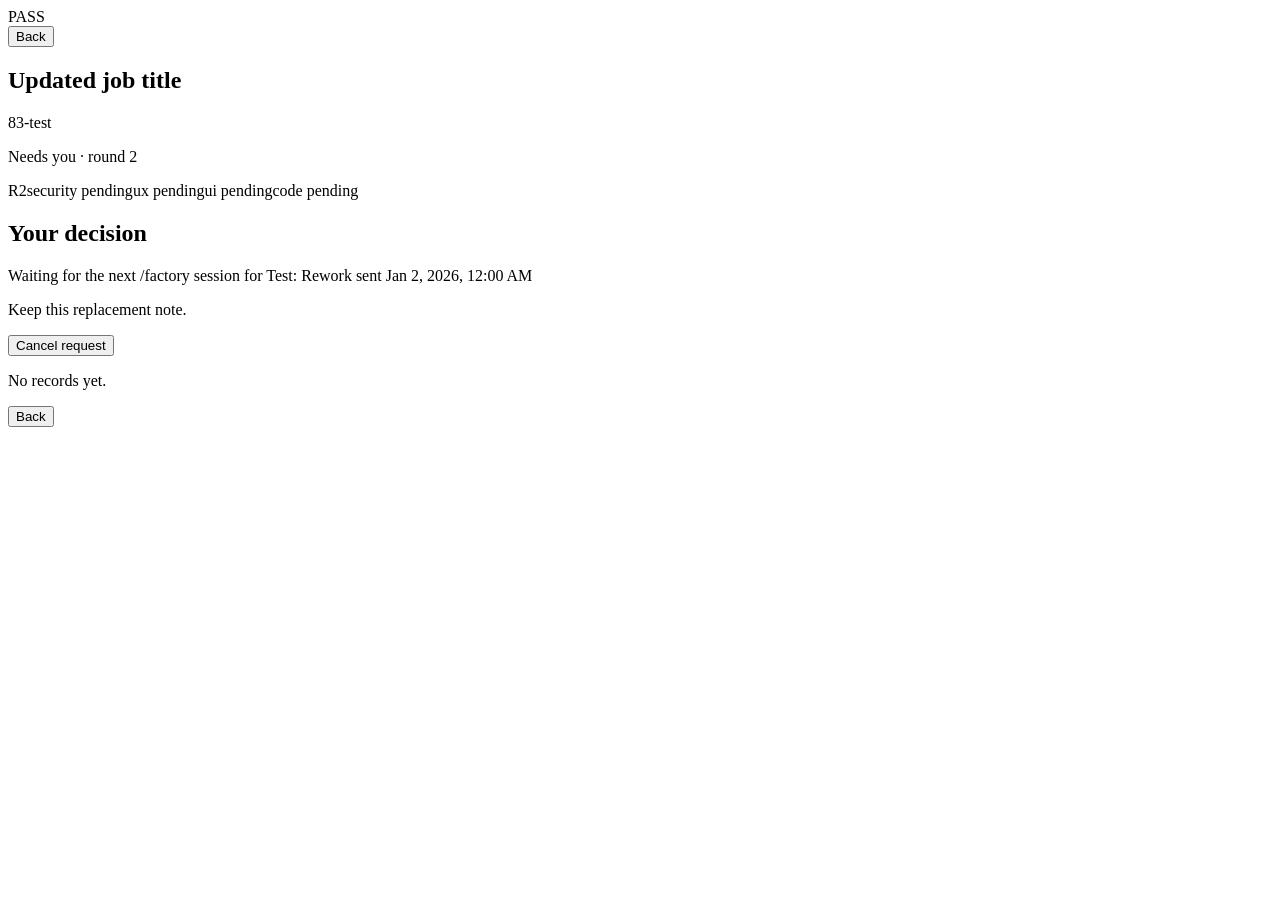
<file: tests/ControlRoom.Server.Tests/Browser/rework-submission.html>
<!doctype html>
<html lang="en">
<meta charset="utf-8">
<title>Rework submission regression test</title>
<!-- Run by hand after any change to the decision code in act.js or board.js: open this file in a browser and wait
     until #result no longer shows Running (PASS or FAIL: <reason>). It loads only board.js and act.js; RoomKit's
     counts.js and live.js are replaced by the small stand-ins below, which call the two hooks app.js registers. -->
<output id="result">Running</output>
<output id="board-status"></output>
<main id="job"></main>
<main id="board" hidden></main>
<script src="../../../src/ControlRoom.Server/wwwroot/board.js"></script>
<script src="../../../src/ControlRoom.Server/wwwroot/act.js"></script>
<script>
"use strict";

const job = { id: "83-test", stage: "needs-human", round: 2, project: "Test" };
openJobId = job.id;
const asText = value => typeof value === "string" ? value : "";
const asList = value => Array.isArray(value) ? value : [];
const asNumber = Number;
function element(tag, className, text = "") {
  const node = document.createElement(tag);
  node.className = className;
  node.textContent = text;
  return node;
}
function tokenViewShown() { return false; }
// Keep the real board cache and refresh logic. The other board widgets are outside this fixture.
function setBoardStatus() {}
function loadVersion() {}
function loadUpdate() {}
function renderBoard() {}
function updateRunningTimes() {}

// The hooks exactly as app.js registers them (ActWebAppTests compares the two).
const hostHooks = {
  jobCounts: (jobs) => {
    refreshOpenJob(jobs);
  },
  liveChecked: ({ jobsChanged, recovered, firstCheck }) =>
    recheckPendingCancel(jobsChanged || recovered || firstCheck, { includeForm: firstCheck }),
};

// Stand-in for RoomKit 0.2.0's counts.js: the Jobs tab counts with their request counter (pollBoard's
// setJobCounts drops an older counts read), and loadJobCounts calling the "jobCounts" hook after new counts.
let jobCounts = null;
let jobCountsRequest = 0;
function countJobs(jobs) {
  return Array.isArray(jobs) ? { jobs: jobs.length } : null;
}
function setJobCounts(counts) {
  jobCountsRequest += 1;
  jobCounts = counts;
}
async function countsRead() {
  jobCountsRequest += 1;
  const request = jobCountsRequest;
  let counts;
  let jobs;
  try {
    const data = JSON.parse(await fetchBoard());
    jobs = data && data.jobs;
    counts = countJobs(jobs);
    if (counts === null) {
      throw new Error("data");
    }
  } catch {
    if (request === jobCountsRequest) {
      jobCounts = null;
    }
    return false;
  }
  if (request === jobCountsRequest) {
    jobCounts = counts;
    await hostHooks.jobCounts(jobs);
  }
  return true;
}

// Stand-in for RoomKit 0.2.0's live.js check: one at a time, a failed read marks the connection lost, and while the
// board views are shown the "liveChecked" hook runs before the board and the job page refresh.
const ChangesRoute = "/api/changes";
let livePending = false;
let liveLost = false;
let liveLast = null;
let boardStale = false;
let jobStale = false;
async function liveCheck() {
  if (livePending) {
    return;
  }
  livePending = true;
  try {
    let next;
    try {
      const response = await authFetch(ChangesRoute, { cache: "no-store" });
      if (!response.ok) {
        throw new Error("status");
      }
      next = await response.json();
    } catch {
      liveLost = true;
      return;
    }
    const previous = liveLast;
    const recovered = liveLost;
    liveLost = false;
    liveLast = next;
    if (recovered) {
      boardStale = true;
      jobStale = true;
    } else if (previous !== null && previous.jobs !== next.jobs) {
      boardStale = true;
    }
    if (boardViewsVisible()) {
      await hostHooks.liveChecked({
        jobsChanged: previous !== null && previous.jobs !== next.jobs,
        recovered: recovered,
        firstCheck: previous === null,
      });
      if (boardStale && await pollBoard()) {
        boardStale = false;
      }
      if (jobStale && openJobId !== null && !document.getElementById("job").hidden) {
        loadJob(openJobId, true);
      }
    }
    jobStale = false;
  } finally {
    livePending = false;
  }
}

let finishPost;
let postBody;
let finishRefresh;
let detailStarted;
let detailSignal;
let boardAnswer;
let nextBoardRead;
let fingerprint;
let actionPosts = 0;
const pollJobs = pollBoard;
let lastBoard;
pollBoard = () => (lastBoard = boardAnswer ? pollJobs() : Promise.resolve(false));
function authFetch(path, options) {
  if (path === ActRoute) {
    actionPosts += 1;
    postBody = JSON.parse(options.body);
    return new Promise(resolve => { finishPost = resolve; });
  }
  if (path === "/api/board") {
    if (nextBoardRead) {
      const read = nextBoardRead;
      nextBoardRead = null;
      return read();
    }
    return Promise.resolve(Response.json(boardAnswer));
  }
  if (path === ChangesRoute) {
    return Promise.resolve(Response.json({ jobs: fingerprint, projects: {} }));
  }
  check(path === "/api/job?id=" + job.id, "Unexpected detail fetch");
  detailSignal = options.signal;
  return new Promise((resolve, reject) => {
    finishRefresh = resolve;
    detailSignal?.addEventListener("abort", () => reject(new Error("Detail timed out")), { once: true });
    if (detailStarted) {
      detailStarted();
      detailStarted = null;
    }
  });
}
// Observe the completion of the actual board refresh that sendJobAction starts in the background.
const loadDetail = loadJob;
let lastRefresh;
loadJob = (...args) => {
  lastRefresh = loadDetail(...args);
  return lastRefresh;
};
const postAction = sendJobAction;
let lastAction;
sendJobAction = (...args) => (lastAction = postAction(...args));
// act-status starts with the action's notice; the reason the buttons are held may follow it.
function statusShows(text) {
  const shown = document.getElementById("act-status").textContent;
  return shown === text || shown.startsWith(text + " ");
}
function holdShown(text) {
  const status = document.getElementById("act-status");
  return !status.hidden && status.textContent.endsWith(text);
}
function check(condition, message) {
  if (!condition) {
    throw new Error(message);
  }
}

async function submissionAndCancel() {
  renderJobPage({ job });
  const note = document.getElementById("act-note");
  const send = document.getElementById("act-send");
  note.value = "  Keep this draft  ";
  note.dispatchEvent(new Event("input"));
  const body = { action: "rework", note: "Keep this draft" };

  const refused = sendJobAction(job, body);
  check(note.readOnly && send.disabled, "The draft was editable during the POST");
  finishPost(Response.json({ error: "pending" }, { status: 409 }));
  await refused;
  check(!note.readOnly && !send.disabled && note.value === "  Keep this draft  ", "The failed POST lost the draft");
  check(statusShows(ActErrors.pending), "Missing duplicate message");

  const accepted = sendJobAction(job, body);
  check(note.readOnly && send.disabled, "The retry left the draft editable");
  const request = { ...body, round: 2, requested: "2026-01-01T00:00:00Z" };
  finishPost(Response.json({ request }));
  await accepted;
  check(!note.isConnected, "The old form still accepts focus during the follow-up GET");
  check(document.querySelector(".act-note-text")?.textContent === body.note, "Missing confirmed note during GET");
  const cancel = document.querySelector(".act-cancel");
  check(cancel && !cancel.disabled, "Missing Cancel during GET");
  cancel.focus();
  finishRefresh(Response.json({ job, request }));
  await lastRefresh;
  check(cancel.isConnected && document.activeElement === cancel, "The refresh removed focus from Cancel");

  const heldRefresh = lastRefresh;
  document.querySelector("#job .back").focus();
  check(lastRefresh !== heldRefresh, "Leaving Cancel did not release the held refresh");
  const beforeCancel = lastRefresh;
  const finishBeforeCancel = finishRefresh;
  const cancelling = sendJobAction(job, { action: "cancel" });
  check(cancel.disabled, "A second Cancel was possible during the POST");
  finishPost(Response.json({ request: null }));
  await cancelling;
  const restored = document.getElementById("act-note");
  check(restored && !restored.readOnly && restored.value === "", "Cancel did not restore the editable form");
  check(!cancel.isConnected && document.getElementById("act-send").disabled, "Wrong controls after Cancel");
  check(!document.querySelector(".act-approve").disabled, "Approve stayed disabled after Cancel");
  check(statusShows(ActTexts.cancelled), "Missing cancellation notice");

  finishRefresh(Response.error());
  await lastRefresh;
  finishBeforeCancel(Response.json({ job, request }));
  await beforeCancel;
  check(restored.isConnected && !document.querySelector(".act-cancel"), "A failed or stale GET undid Cancel");
  const recovered = loadJob(job.id, true);
  finishRefresh(Response.json({ job, request: null }));
  await recovered;
  check(!restored.isConnected && document.getElementById("act-note"), "The recovered GET did not render the form");
  check(statusShows(ActTexts.cancelled), "Refresh lost the cancellation notice");
}

const approve = { action: "approve", round: job.round, requested: "2026-01-02T00:00:00Z" };
const rework = { ...approve, action: "rework", note: "Keep this replacement note." };

function detail(request) {
  return { job: { ...job, request: request?.action ?? null }, request };
}

async function openPending(request = approve) {
  await lastBoard;
  leaveJob();
  boardAnswer = { jobs: [detail(request).job] };
  showJob(job.id);
  finishRefresh(Response.json(detail(request)));
  await lastRefresh;
  await lastBoard;
  return document.querySelector(".act-cancel");
}

async function establishBaseline(value) {
  await lastBoard;
  leaveJob();
  liveLast = null;
  fingerprint = value;
  await liveCheck();
}

async function changedPendingRequest() {
  const cancel = await openPending();
  cancel.focus();
  const unchanged = loadJob(job.id, true);
  finishRefresh(Response.json(detail({ ...approve })));
  await unchanged;
  check(cancel.isConnected && document.activeElement === cancel, "An unchanged Approve lost its focused Cancel");

  const posts = actionPosts;
  boardAnswer = { jobs: [detail(rework).job] };
  await pollBoard();
  cancel.dispatchEvent(new Event("click"));
  check(actionPosts === posts, "The old Cancel posted for a replacement already seen on the board");
  check(lastRefresh !== unchanged, "The board replacement did not start a detail refresh");
  finishRefresh(Response.json(detail(rework)));
  await lastRefresh;
  check(document.querySelector(".act-note-text")?.textContent === rework.note, "The replacement Rework was not shown");
  const next = document.querySelector(".act-cancel");
  check(next && next !== cancel && !next.disabled, "The replacement did not get its own Cancel");
}

async function sameActionBetweenPolls() {
  await establishBaseline("baseline");
  const cancel = await openPending(rework);
  const summary = boardText;
  const posts = actionPosts;
  cancel.focus();

  async function pollDecision(next, response) {
    fingerprint = next;
    const before = lastRefresh;
    const started = new Promise(resolve => { detailStarted = resolve; });
    const poll = liveCheck();
    await Promise.race([started, poll]);
    check(lastRefresh !== before, "The jobs poll skipped the pending detail with an identical board");
    cancel.dispatchEvent(new Event("click"));
    check(actionPosts === posts, "The unverified Cancel posted before the detail returned");
    finishRefresh(response);
    await lastRefresh;
    await poll;
    check(summary === boardText, "The same-action fixture changed the board summary");
  }

  await pollDecision("changed-once", Response.json(detail({ ...rework })));
  check(cancel.isConnected && document.activeElement === cancel && cancel.getAttribute("aria-disabled") !== "true",
    "Confirming the full request did not preserve the focused, available Cancel");
  await pollDecision("changed-again", Response.error());
  cancel.dispatchEvent(new Event("click"));
  check(actionPosts === posts, "A failed detail check re-enabled the unverified Cancel");
  const edited = { ...rework, note: "Another note in the same round and second." };
  await pollDecision("changed-again", Response.json(detail(edited)));
  cancel.dispatchEvent(new Event("click"));
  const replacement = document.querySelector(".act-cancel");
  check(actionPosts === posts && !cancel.isConnected && replacement && !replacement.disabled &&
    document.querySelector(".act-note-text")?.textContent === edited.note,
    "The jobs poll kept the obsolete Cancel or failed to show the replacement note");
}

async function refusedCancelAfterFocusLeaves() {
  const cancel = await openPending();
  cancel.focus();
  const held = loadJob(job.id, true);
  finishRefresh(Response.json(detail(approve)));
  await held;
  const posts = actionPosts;
  const cancelling = sendJobAction(job, { action: "cancel" });
  document.querySelector("#job .back").focus();
  check(lastRefresh === held, "Focus leaving during Cancel released the refresh too early");
  finishPost(Response.json({ error: "not_pending" }, { status: 409 }));
  await cancelling;
  check(lastRefresh !== held, "The refused Cancel left the refresh queued after focus moved");
  cancel.dispatchEvent(new Event("click"));
  check(actionPosts === posts + 1 && statusShows(ActErrors.not_pending),
    "The refused Cancel stayed actionable or lost the server's refusal");
  finishRefresh(Response.json(detail(null)));
  await lastRefresh;
  check(actionPosts === posts + 1 && document.getElementById("act-note") && !document.querySelector(".act-cancel"),
    "The refused Cancel did not restore the current form");
}

async function reopenedJobAfterCancel() {
  const cancel = await openPending();
  const posts = actionPosts;
  const cancelling = sendJobAction(job, { action: "cancel" });
  const reopened = await openPending();
  check(reopened && reopened !== cancel && !cancel.isConnected, "The job did not reopen during Cancel");
  boardAnswer = { jobs: [detail(null).job] };
  await pollBoard();
  check(boardText === JSON.stringify(boardAnswer), "The board did not cache the deletion during Cancel");
  const before = lastRefresh;
  finishPost(Response.json({ request: null }));
  await cancelling;
  check(lastRefresh !== before, "The successful Cancel did not refresh the reopened job");
  check(document.getElementById("act-note"), "The reopened form depended on the follow-up GET");
  finishRefresh(Response.error());
  await lastRefresh;
  await pollBoard();
  const note = document.getElementById("act-note");
  check(actionPosts === posts + 1 && note && !note.readOnly && !document.querySelector(".act-cancel"),
    "The reopened job still showed the deleted request");
  check(statusShows(ActTexts.cancelled),
    "The reopened job lost the cancellation notice");
}

async function cancelWhileOpening(request = approve, original = approve, notPending = false) {
  const old = await openPending(original);
  const posts = actionPosts;
  const cancelling = sendJobAction(job, { action: "cancel" });
  leaveJob();
  showJob(job.id);
  const opening = lastRefresh;
  const finishOpening = finishRefresh;
  await lastBoard;
  boardAnswer = { jobs: [detail(null).job] };
  await pollBoard();
  check(boardText === JSON.stringify(boardAnswer), "The deletion was not cached during the opening GET");

  // Let the POST consume its JSON before releasing the older, still outstanding opening GET.
  let readBody;
  const reading = new Promise(resolve => { readBody = resolve; });
  const decoded = Promise.resolve(notPending ? { error: "not_pending" } : { request: null });
  finishPost({ ok: !notPending, status: notPending ? 409 : 200, json() { readBody(); return decoded; } });
  await reading;
  await decoded;
  old.dispatchEvent(new Event("click"));
  check(actionPosts === posts + 1, "The detached Cancel posted during the opening GET");
  finishOpening(Response.json(detail(request)));
  await opening;
  await cancelling;
  check(lastRefresh !== opening, "The reopened view did not recheck the confirmed Cancel");
  finishRefresh(Response.error());
  await lastRefresh;
  check(!old.isConnected && actionPosts === posts + 1 && document.querySelector("#job .story-title"),
    "A failed follow-up GET stranded the initial job load");
  if (request === original) {
    const notice = notPending ? ActErrors.not_pending : ActTexts.cancelled;
    check(document.getElementById("act-note") && statusShows(notice),
      "The older opening GET brought back the cancelled decision");
  } else {
    check(document.querySelector(".act-note-text")?.textContent === request.note &&
      !document.querySelector(".act-cancel").disabled && !document.getElementById("act-note"),
      "Cancel overwrote a newer confirmed decision on the reopened job");
  }
}

async function newerDecisionWhileOpening() {
  await cancelWhileOpening({ ...rework, note: "A new Rework in the same round and second." }, rework);
}

async function replacementAfterBoardDeletion() {
  await openPending(rework);
  const cancelling = sendJobAction(job, { action: "cancel" });
  const reopened = await openPending(rework);
  boardAnswer = { jobs: [detail(null).job] };
  await pollBoard();
  const posts = actionPosts;
  reopened.dispatchEvent(new Event("click"));
  check(actionPosts === posts, "The cached deletion left its old Cancel actionable");

  const newer = { ...rework, note: "Submitted after the deletion." };
  boardAnswer = { jobs: [detail(newer).job] };
  fingerprint = "replacement-after-deletion";
  const before = lastRefresh;
  const started = new Promise(resolve => { detailStarted = resolve; });
  const poll = liveCheck();
  await Promise.race([started, poll]);
  check(lastRefresh !== before, "The live poll lost the retired decision while Cancel was in flight");
  finishRefresh(Response.json(detail(newer)));
  await lastRefresh;
  await poll;
  const replacement = document.querySelector(".act-cancel");
  check(replacement?.disabled && document.querySelector(".act-note-text")?.textContent === newer.note,
    "The detail did not show the newer decision while Cancel was in flight");
  finishPost(Response.json({ request: null }));
  await cancelling;
  finishRefresh(Response.error());
  await lastRefresh;
  check(replacement.isConnected && !replacement.disabled && !document.getElementById("act-note"),
    "Confirmation removed the replacement decision after a cached deletion");
}

async function replacementWhileOpening(original = approve, poll = "live") {
  await establishBaseline("before-opening");
  await openPending(original);
  leaveJob();
  showJob(job.id);
  const opening = lastRefresh;
  const finishOpening = finishRefresh;
  await lastBoard;

  const replacement = { ...rework, note: "Written while this job was opening." };
  boardAnswer = { jobs: [detail(replacement).job] };
  const posts = actionPosts;
  if (poll !== "board") {
    fingerprint = "changed-while-opening";
    liveLost = poll === "recovered";
    await liveCheck();
  } else {
    await pollBoard();
  }
  check(boardText === JSON.stringify(boardAnswer), "The board did not cache the replacement during opening");
  finishOpening(Response.json(detail(original)));
  await opening;
  const obsolete = document.querySelector(".act-cancel");
  obsolete?.dispatchEvent(new Event("click"));
  check(actionPosts === posts, "The old opening detail enabled Cancel after the replacement was observed");
  check(lastRefresh !== opening, "The opening detail did not recheck the observed change");
  finishRefresh(Response.json(detail(replacement)));
  await lastRefresh;
  await liveCheck();
  obsolete?.dispatchEvent(new Event("click"));
  const cancel = document.querySelector(".act-cancel");
  check(actionPosts === posts && cancel && !cancel.disabled && cancel.getAttribute("aria-disabled") !== "true" &&
    document.querySelector(".act-note-text")?.textContent === replacement.note,
    "The replacement was not confirmed after the older opening response");
}

async function stalledPendingDetail() {
  await establishBaseline("before-stall");
  const cancel = await openPending(rework);
  cancel.focus();
  const posts = actionPosts;
  const timeout = AbortSignal.timeout;
  const deadlines = new Map();
  AbortSignal.timeout = ms => {
    const controller = new AbortController();
    deadlines.set(controller.signal, { ms, controller });
    return controller.signal;
  };
  try {
    fingerprint = "stalled-detail";
    const started = new Promise(resolve => { detailStarted = resolve; });
    const poll = liveCheck();
    await Promise.race([started, poll]);
    cancel.dispatchEvent(new Event("click"));
    check(actionPosts === posts, "Cancel posted while the detail was stalled");
    check(holdShown(ActTexts.checking), "The inert Cancel did not say the request is being checked");
    const deadline = deadlines.get(detailSignal);
    check(deadline && deadline.ms > 0 && deadline.ms <= JobDetailTimeout, "The stalled detail had no bounded deadline");
    deadline.controller.abort();
    await poll;
    cancel.dispatchEvent(new Event("click"));
    check(!livePending && actionPosts === posts, "Timing out did not release the poll with Cancel still inert");
    check(holdShown(ActTexts.checkFailed), "The failed check did not say it retries");
  } finally {
    AbortSignal.timeout = timeout;
  }
  const retryStarted = new Promise(resolve => { detailStarted = resolve; });
  const retry = liveCheck();
  await Promise.race([retryStarted, retry]);
  const replacement = { ...rework, note: "Confirmed on the next poll." };
  finishRefresh(Response.json(detail(replacement)));
  await retry;
  cancel.dispatchEvent(new Event("click"));
  const next = document.querySelector(".act-cancel");
  check(actionPosts === posts && next && !next.disabled && next.getAttribute("aria-disabled") !== "true" &&
    document.querySelector(".act-note-text")?.textContent === replacement.note, "The live poll did not recover");
}

async function reopenedAfterSend(request = approve, observed = request) {
  await openPending(null);
  const posts = actionPosts;
  const body = request.action === "approve" ? { action: "approve" } : { action: "rework", note: request.note };
  const posting = sendJobAction(job, body);
  await openPending(null);
  boardAnswer = { jobs: [detail(observed).job] };
  await pollBoard();
  check(boardText === JSON.stringify(boardAnswer) && jobRefreshHeld, "The pending action was not cached while busy");
  const before = lastRefresh;
  finishPost(Response.json({ request }));
  await posting;
  check(!document.getElementById("act-note") && document.querySelector(".act-cancel"),
    "The reopened job still offered a decision after the successful " + request.action);
  check(lastRefresh !== before, "The successful submission did not refresh the reopened job");
  await lastBoard;
  finishRefresh(Response.error());
  await lastRefresh;
  check(actionPosts === posts + 1 && document.querySelector(".act-waiting")?.textContent.includes(
    request.action === "approve" ? ActTexts.approveSent : ActTexts.reworkSent), "Lost the confirmed pending action");
  if (request.note) {
    check(document.querySelector(".act-note-text")?.textContent === request.note, "Lost the confirmed Rework note");
  }
  if (observed !== request) {
    const stale = document.querySelector(".act-cancel");
    stale.dispatchEvent(new Event("click"));
    check(actionPosts === posts + 1, "The successful POST enabled Cancel for a decision the board had replaced");
    fingerprint = "observed-during-submission";
    const started = new Promise(resolve => { detailStarted = resolve; });
    const retry = liveCheck();
    await Promise.race([started, retry]);
    finishRefresh(Response.json(detail(observed)));
    await retry;
    check(!stale.isConnected && document.querySelector(".act-note-text")?.textContent === observed.note,
      "The next poll did not confirm the replacement after reopening");
  }
}

async function reopenedAfterRefusal(current = approve) {
  await openPending();
  const posts = actionPosts;
  const cancelling = sendJobAction(job, { action: "cancel" });
  const reopened = await openPending(current);
  const before = lastRefresh;
  finishPost(Response.json({ error: "not_pending" }, { status: 409 }));
  await cancelling;
  check(lastRefresh !== before, "The reopened Cancel refusal did not recheck the job");
  finishRefresh(Response.error());
  await lastRefresh;
  check(statusShows(ActErrors.not_pending),
    "The reopened job discarded the Cancel refusal");
  if (current === approve) {
    reopened.dispatchEvent(new Event("click"));
    check(actionPosts === posts + 1 && document.getElementById("act-note") && !document.querySelector(".act-cancel"),
      "The refused Cancel could still act after reopening");
  } else {
    const next = document.querySelector(".act-cancel");
    next?.dispatchEvent(new Event("click"));
    check(actionPosts === posts + 1 && next &&
      document.querySelector(".act-note-text")?.textContent === current.note, "The refusal removed a newer decision");
  }
}

function capturedResponse(finish, response, completed) {
  return { deliver(value = response) { finish(value); return completed; } };
}

// A private job for each ordering. The other tab can change the file between a server read/write
// and delivery of its immutable HTTP response. The page uses its normal showJob, poll and click handlers.
function decisionFile(initial) {
  let file = initial;
  function store(request) {
    file = request;
    boardAnswer = { jobs: [detail(request).job] };
  }
  store(initial);
  return {
    get request() { return file; },
    cancel() {
      check(file, "The other tab expected a pending file to cancel");
      store(null);
    },
    write(request) {
      check(!file, "The other tab tried to replace a file without cancelling it");
      store(request);
    },
    readDetail() {
      return capturedResponse(finishRefresh, Response.json(detail(file)), lastRefresh);
    },
    processPost() {
      check(postBody.id === job.id && postBody.round === job.round, "Unexpected job or round");
      let response;
      if (postBody.action === "cancel" && !file) {
        response = Response.json({ error: "not_pending" }, { status: 409 });
      } else if (postBody.action !== "cancel" && file) {
        response = Response.json({ error: "pending" }, { status: 409 });
      } else {
        if (postBody.action === "cancel") {
          store(null);
        } else {
          store({ ...approve, action: postBody.action, ...(postBody.note ? { note: postBody.note } : {}) });
        }
        response = Response.json({ request: file });
      }
      return capturedResponse(finishPost, response, lastAction);
    },
  };
}

// showJob starts the detail and board GETs together. Capture the board only when the test lets
// the server read the file, then deliver those bytes independently of later writes.
function deferBoardRead(onStart) {
  let finish;
  nextBoardRead = () => new Promise(resolve => {
    finish = resolve;
    onStart?.();
  });
  return () => {
    check(finish, "Expected an outstanding board GET");
    return capturedResponse(finish, Response.json(boardAnswer), lastBoard);
  };
}

function checkInert(button, posts, message) {
  button.dispatchEvent(new Event("click"));
  check(actionPosts === posts, message);
}

const replacementNote = { ...rework, note: "r".repeat(998) + " 🚀" };

async function cachedBoardAfterOpeningDetail() {
  await openPending(replacementNote);
  const cached = boardText;
  const file = decisionFile(replacementNote);
  file.cancel();
  file.write(approve);
  leaveJob();
  const readBoard = deferBoardRead();
  const opening = showJob(job.id);
  await file.readDetail().deliver();
  await opening;
  const old = document.querySelector(".act-cancel");
  old.focus();
  const posts = actionPosts;
  file.cancel();
  file.write(replacementNote);
  check(JSON.stringify(boardAnswer) === cached, "The replacement must match the cached board bytes");
  await readBoard().deliver();
  checkInert(old, posts, "The cache-identical board left Approve's Cancel active");
  await file.readDetail().deliver();
  checkInert(old, posts, "The retired opening control sent a Cancel");
  check(document.querySelector(".act-note-text")?.textContent === file.request.note, "Missing full replacement note");
}

async function reworkAfterReopeningOnApprove() {
  await openPending(null);
  const file = decisionFile(null);
  const note = document.getElementById("act-note");
  note.value = replacementNote.note;
  note.dispatchEvent(new Event("input"));
  file.write(approve);
  const send = document.getElementById("act-send");
  send.dispatchEvent(new Event("click"));
  const posts = actionPosts;
  const old = await openPending(file.request);
  check(document.querySelector(".act-waiting").textContent.includes("Approve"), "The job did not reopen on Approve");
  file.cancel();
  await file.processPost().deliver();
  checkInert(old, posts, "The completed Rework enabled Cancel on the reopened Approve");
  checkInert(send, posts, "The detached Send submitted the old draft");
  await lastBoard;
  await file.readDetail().deliver();
  checkInert(old, posts, "The retired Approve could cancel the verified Rework");
  check(document.querySelector(".act-note-text")?.textContent === file.request.note, "Rework lost its submitted note");
}

async function oldDetailAfterBoardInvalidation() {
  await establishBaseline("before-approve");
  await openPending(null);
  const file = decisionFile(null);
  const confirm = window.confirm;
  window.confirm = () => true;
  try {
    document.querySelector(".act-approve").dispatchEvent(new Event("click"));
  } finally {
    window.confirm = confirm;
  }
  const approved = file.processPost();
  const posts = actionPosts;
  leaveJob();
  const readBoard = deferBoardRead();
  const opening = showJob(job.id);
  await file.readDetail().deliver();
  await opening;
  const original = document.querySelector(".act-cancel");

  fingerprint = "approve-written";
  const started = new Promise(resolve => { detailStarted = resolve; });
  const poll = liveCheck();
  await started;
  const oldDetail = file.readDetail();
  file.cancel();
  file.write(replacementNote);
  await readBoard().deliver();
  await oldDetail.deliver();
  await poll;
  const afterDetail = document.querySelector(".act-cancel");
  await approved.deliver();
  checkInert(original, posts, "The old Approve could cancel the board replacement");
  if (afterDetail) {
    checkInert(afterDetail, posts, "An older detail revived Cancel after the board invalidation");
  }
  const afterPost = document.querySelector(".act-cancel");
  if (afterPost) {
    checkInert(afterPost, posts, "The delayed Approve made the unverified Cancel actionable");
  }
  await lastBoard;
  await file.readDetail().deliver();
  check(document.querySelector(".act-note-text")?.textContent === file.request.note, "The old detail lost the new note");
}

async function oldBoardDeletionAfterReplacement(refused = false) {
  await establishBaseline("cancel-baseline");
  const original = await openPending(approve);
  const file = decisionFile(approve);
  original.dispatchEvent(new Event("click"));
  const posts = actionPosts;
  if (refused) {
    file.cancel();
  }
  const cancelled = file.processPost();
  leaveJob();
  const readBoard = deferBoardRead();
  const opening = showJob(job.id);
  const deletion = readBoard();
  file.write(replacementNote);
  await file.readDetail().deliver();
  await opening;
  const shownNote = () => document.querySelector(".act-note-text")?.textContent;
  check(shownNote() === file.request.note, "The reopened detail did not show the replacement");
  await deletion.deliver();
  await cancelled.deliver();
  await lastBoard;
  finishRefresh(Response.error());
  await lastRefresh;
  check(shownNote() === file.request.note && !document.getElementById("act-note"),
    "An older deletion or Cancel result hid the verified Rework when the detail failed");
  checkInert(original, posts, "The original Cancel posted after reopening");
  const replacement = document.querySelector(".act-cancel");
  replacement.focus();
  checkInert(replacement, posts, "Cancel became actionable before the failed check was retried");
  const before = lastRefresh;
  const started = new Promise(resolve => { detailStarted = resolve; });
  const poll = liveCheck();
  await Promise.race([started, poll]);
  check(before !== lastRefresh, "An unchanged poll did not retry the failed detail");
  await file.readDetail().deliver();
  await poll;
  check(replacement.isConnected && document.activeElement === replacement && !replacement.disabled &&
    replacement.getAttribute("aria-disabled") !== "true" && shownNote() === file.request.note,
    "Confirming the replacement lost its note, focus or Cancel");
  checkInert(original, posts, "The retired Cancel posted after verification");
}

async function detailCrossingMatchingCountsRead() {
  const cancel = await openPending(replacementNote);
  const file = decisionFile(replacementNote);
  cancel.focus();
  const posts = actionPosts;
  file.cancel();
  file.write(approve);
  loadJob(job.id, true);
  const oldDetail = file.readDetail();
  file.cancel();
  file.write(replacementNote);
  await countsRead();
  await oldDetail.deliver();
  check(document.querySelector(".act-note-text")?.textContent === file.request.note,
    "The overlapping detail contradicted the counts GET and hid the confirmed note");
  checkInert(cancel, posts, "The conflicting full detail left Cancel available");
  await file.readDetail().deliver();
  check(cancel.isConnected && document.activeElement === cancel && cancel.getAttribute("aria-disabled") !== "true",
    "The confirming detail lost the unchanged focused control");
}

async function duplicateAfterReopeningOnRework() {
  await openPending(null);
  const file = decisionFile(null);
  const note = document.getElementById("act-note");
  note.value = "Second tab's draft";
  note.dispatchEvent(new Event("input"));
  file.write(replacementNote);
  document.getElementById("act-send").dispatchEvent(new Event("click"));
  const duplicate = file.processPost();
  const posts = actionPosts;
  const cancel = await openPending(file.request);
  await duplicate.deliver();
  await lastBoard;
  finishRefresh(Response.error());
  await lastRefresh;
  check(statusShows(ActErrors.pending) &&
    document.querySelector(".act-note-text")?.textContent === file.request.note,
    "The delayed duplicate lost its refusal or the pending note");
  checkInert(cancel, posts, "The duplicate unlocked a pending request during a failed check");
}

async function retryOpeningOnUnchangedPoll() {
  await establishBaseline("unchanged-opening");
  await openPending(replacementNote);
  const file = decisionFile(replacementNote);
  leaveJob();
  const opening = showJob(job.id);
  await lastBoard;
  finishRefresh(Response.error());
  await opening;
  const before = lastRefresh;
  const started = new Promise(resolve => { detailStarted = resolve; });
  const poll = liveCheck();
  await Promise.race([started, poll]);
  check(lastRefresh !== before, "An unchanged poll did not retry the failed opening detail");
  await file.readDetail().deliver();
  await poll;
  check(document.querySelector(".act-note-text")?.textContent === file.request.note, "The opening retry lost the note");
}

async function confirmOnPoll(file, duringCheck = () => {}) {
  const before = lastRefresh;
  const started = new Promise(resolve => { detailStarted = resolve; });
  const poll = liveCheck();
  await Promise.race([started, poll]);
  detailStarted = null;
  check(lastRefresh !== before, "The live poll did not start the required detail GET");
  duringCheck();
  await file.readDetail().deliver();
  await poll;
}

async function draftDuringDetail() {
  await openPending(null);
  const file = decisionFile(null);
  file.write(approve);
  await pollBoard();
  const pending = file.readDetail();
  const note = document.getElementById("act-note");
  const hint = document.getElementById("act-note-hint");
  const send = document.getElementById("act-send");
  const posts = actionPosts;
  note.focus();
  note.value = replacementNote.note + "!";
  note.dispatchEvent(new Event("input"));
  await pending.deliver();
  check(note.isConnected && note === document.activeElement && note.value === replacementNote.note + "!" &&
    note.getAttribute("aria-invalid") === "true" && hint.isConnected && hint.textContent === ActTexts.noteTooLong,
    "The pending detail removed the focused overlong draft or its linked error");
  check(send.disabled, "Send accepted the overlong draft after refresh");
  const over = document.getElementById("act-note-over");
  check(!over.hidden && over.textContent === "1 over" && !over.hasAttribute("aria-live") &&
    note.getAttribute("aria-describedby") === "act-note-hint act-note-over", "The overlong draft did not say how far over");
  checkInert(send, posts, "The overlong draft sent a POST");
  note.value = replacementNote.note;
  note.dispatchEvent(new Event("input"));
  check(!send.disabled && send.getAttribute("aria-disabled") !== "true" && !note.hasAttribute("aria-invalid"),
    "The corrected 1,000-scalar draft stayed invalid or locked");
  check(over.hidden && hint.textContent === ActTexts.noteHint && hint.className === "act-hint",
    "The corrected draft kept the over-limit texts");
}

async function uncertainCancel(unreadable = false) {
  await establishBaseline("before-cancel");
  const old = await openPending(approve);
  const file = decisionFile(approve);
  old.dispatchEvent(new Event("click"));
  const posts = actionPosts;
  const deleted = file.processPost();
  file.write(replacementNote);
  const before = lastRefresh;
  await deleted.deliver(unreadable ? new Response("{", { status: 200 }) : Promise.reject(new TypeError("lost")));
  checkInert(old, posts, "Cancel posted again after its response was lost or unreadable");
  check(lastRefresh !== before, "The uncertain Cancel did not check detail");
  finishRefresh(Response.error());
  await lastRefresh;
  checkInert(old, posts, "A failed verification unlocked the uncertain Cancel");
  await confirmOnPoll(file, () => checkInert(old, posts, "The retry enabled Cancel before verification"));
  checkInert(old, posts, "The retired Cancel sent a POST for the replacement");
  const cancel = document.querySelector(".act-cancel");
  check(cancel && cancel !== old && cancel.getAttribute("aria-disabled") !== "true" && !cancel.disabled &&
    document.querySelector(".act-note-text")?.textContent === file.request.note, "The verified replacement was lost");
}

async function firstFingerprintDuringOpen(detailFirst = true) {
  await lastBoard;
  leaveJob();
  liveLast = null;
  fingerprint = "first-live-fingerprint";
  const file = decisionFile(rework);
  const opening = showJob(job.id);
  const older = file.readDetail();
  await lastBoard;
  if (detailFirst) {
    await older.deliver();
    await opening;
  }
  file.cancel();
  file.write(replacementNote);
  const posts = actionPosts;
  let old;
  if (detailFirst) {
    old = document.querySelector(".act-cancel");
    old.focus();
    await confirmOnPoll(file, () => checkInert(old, posts, "Cancel could act on the first live fingerprint"));
  } else {
    await liveCheck();
    await older.deliver();
    await opening;
    old = document.querySelector(".act-cancel");
    checkInert(old, posts, "The older opening detail enabled Cancel after the first fingerprint");
    await file.readDetail().deliver();
  }
  checkInert(old, posts, "The opening Cancel could delete the same-action replacement");
  check(document.querySelector(".act-note-text")?.textContent === file.request.note, "The first live check lost the full replacement note");
}

async function firstFingerprintAfterEmptyDetail() {
  await openPending(null);
  liveLast = null;
  fingerprint = "first-after-empty-detail";
  const file = decisionFile(null);
  const form = document.getElementById("act-note");
  file.write(replacementNote);
  await confirmOnPoll(file);
  check(!form.isConnected && document.querySelector(".act-note-text")?.textContent === file.request.note,
    "The first live check left the new Rework hidden behind an empty form");
}

async function retryAfterStageChange() {
  await establishBaseline("review-stage");
  const review = { ...job, stage: "review", request: null };
  boardAnswer = { jobs: [review] };
  const opening = showJob(job.id);
  finishRefresh(Response.json({ job: review, request: null }));
  await opening;
  await lastBoard;
  check(!document.getElementById("act"), "Expected the open review stage without a decision form");
  const file = decisionFile(replacementNote);
  fingerprint = "needs-human-stage";
  const before = lastRefresh;
  await liveCheck();
  check(before !== lastRefresh, "The stage change did not fetch detail");
  finishRefresh(Response.error());
  await lastRefresh;
  await confirmOnPoll(file);
  const cancel = document.querySelector(".act-cancel");
  check(cancel && !cancel.disabled && cancel.getAttribute("aria-disabled") !== "true" &&
    document.querySelector(".act-note-text")?.textContent === file.request.note, "The unchanged poll did not recover the new stage and its full note");
  const verified = lastRefresh;
  await liveCheck();
  check(verified === lastRefresh, "A successful verification kept retrying the stage change");
}

async function draftWithEarlierDetail(duringSend) {
  await establishBaseline("before-held-draft");
  await openPending(null);
  const file = decisionFile(null);
  const note = document.getElementById("act-note");
  note.focus();
  note.value = replacementNote.note;
  note.dispatchEvent(new Event("input"));
  file.write(rework);
  await pollBoard();
  await confirmOnPoll(file);
  check(note.isConnected && note.value === replacementNote.note, "The competing detail erased the draft");
  let delayedRead;
  if (duringSend) {
    const before = lastRefresh;
    liveLost = true;
    await liveCheck();
    check(lastRefresh !== before, "Connection recovery did not start another detail GET");
    if (duringSend === "repeat") {
      delayedRead = file.readDetail();
    }
  }
  file.cancel();
  const posts = actionPosts;
  document.getElementById("act-send").dispatchEvent(new Event("click"));
  check(actionPosts === posts + 1, "The held draft did not send");
  const accepted = file.processPost();
  check(file.request.note === replacementNote.note, "Send did not save the complete draft");
  if (duringSend === "replacement") {
    file.cancel();
    file.write({ ...rework, note: "b".repeat(999) + "Z" });
    delayedRead = file.readDetail();
  }
  if (delayedRead) {
    await delayedRead.deliver();
  }
  await accepted.deliver();
  const pendingNote = () => document.querySelector(".act-note-text")?.textContent;
  check(pendingNote() === file.request.note, "The successful Send showed the wrong pending note");
  if (delayedRead) {
    checkInert(document.querySelector(".act-cancel"), posts + 1, "Cancel posted before the overlapping read was verified");
  }
  await lastBoard;
  finishRefresh(Response.error());
  await lastRefresh;
  check(pendingNote() === file.request.note, "A failed follow-up GET changed the pending note");
  await confirmOnPoll(file);
}

async function fingerprintAfterCancel() {
  await establishBaseline("before-deletion");
  const original = await openPending(approve);
  const file = decisionFile(approve);
  original.dispatchEvent(new Event("click"));
  await file.processPost().deliver();
  await lastBoard;
  check(document.getElementById("act-note") && !file.request, "Cancel did not restore the empty form");

  file.write(rework);
  const earlier = file.readDetail();
  file.cancel();
  file.write(replacementNote);
  const posts = actionPosts;
  fingerprint = "note-replaced";
  const detailRead = new Promise(resolve => { detailStarted = resolve; });
  let boardStarted;
  const boardRead = new Promise(resolve => { boardStarted = resolve; });
  const readBoard = deferBoardRead(boardStarted);
  const poll = liveCheck();
  await Promise.race([detailRead, boardRead]);
  detailStarted = null;
  await earlier.deliver();
  const obsolete = document.querySelector(".act-cancel");
  if (obsolete) {
    checkInert(obsolete, posts, "The pre-fingerprint detail enabled Cancel for a replaced note");
  }
  checkInert(original, posts, "The original Cancel posted after deletion");
  await file.readDetail().deliver();
  await boardRead;
  await readBoard().deliver();
  await poll;
  const verified = document.querySelector(".act-cancel");
  check(verified && !verified.disabled && verified.getAttribute("aria-disabled") !== "true" &&
    document.querySelector(".act-note-text")?.textContent === file.request.note,
    "The matching Rework board left the full replacement unverified");
}

async function draftAfterFailedCheck(correctOverlong = false) {
  await openPending(null);
  const file = decisionFile(null);
  liveLast = null;
  fingerprint = "first-check-fails";
  const started = new Promise(resolve => { detailStarted = resolve; });
  const poll = liveCheck();
  await started;
  finishRefresh(Response.error());
  await poll;

  const posts = actionPosts;
  const note = document.getElementById("act-note");
  const send = document.getElementById("act-send");
  const text = correctOverlong ? replacementNote.note : "a".repeat(998) + "Z";
  note.focus();
  if (correctOverlong) {
    note.value = text + "!";
    note.dispatchEvent(new Event("input"));
    check(note.getAttribute("aria-invalid") === "true" && send.disabled, "The overlong correction draft was accepted");
    checkInert(send, posts, "The 1,001-scalar draft sent a POST after the failed check");
  }
  note.value = text;
  note.dispatchEvent(new Event("input"));
  check(document.activeElement === note && !send.disabled && note.getAttribute("aria-invalid") !== "true",
    "The valid draft lost focus or stayed invalid");
  send.dispatchEvent(new Event("click"));
  check(actionPosts === posts + 1 && send.getAttribute("aria-disabled") !== "true",
    "A valid same-round draft could not send after the failed check");
  await file.processPost().deliver();
  check(file.request.note === text && document.querySelector(".act-note-text")?.textContent === text,
    "The successful Send lost part of the draft");
  await lastBoard;
  await file.readDetail().deliver();
}

async function failedCheckAfterRoundChange() {
  await openPending(null);
  const later = { ...detail(null).job, round: job.round + 1 };
  boardAnswer = { jobs: [later] };
  await pollBoard();
  finishRefresh(Response.error());
  await lastRefresh;
  const posts = actionPosts;
  const note = document.getElementById("act-note");
  note.value = replacementNote.note;
  note.dispatchEvent(new Event("input"));
  checkInert(document.getElementById("act-send"), posts, "A failed check unlocked the previous round's Send");
  const verified = loadJob(job.id, true);
  finishRefresh(Response.json({ job: later, request: null }));
  await verified;
  check(!note.isConnected && document.getElementById("act-note"), "The verified new round kept the obsolete form");
}

async function fingerprintDuringSubmission() {
  await establishBaseline("before-submit");
  await openPending(null);
  const file = decisionFile(null);
  const confirm = window.confirm;
  window.confirm = () => true;
  try {
    document.querySelector(".act-approve").dispatchEvent(new Event("click"));
  } finally {
    window.confirm = confirm;
  }
  const accepted = file.processPost();
  const posts = actionPosts;
  file.cancel();
  file.write(replacementNote);
  let started;
  const boardStarted = new Promise(resolve => { started = resolve; });
  const readBoard = deferBoardRead(started);
  fingerprint = "after-replacement";
  const poll = liveCheck();
  await boardStarted;
  const board = readBoard();
  await accepted.deliver();
  const obsolete = document.querySelector(".act-cancel");
  checkInert(obsolete, posts, "The delayed Approve enabled its Cancel before the outstanding board and detail GETs");
  await board.deliver();
  await poll;
  checkInert(obsolete, posts, "The board response unlocked the obsolete Cancel");
  await file.readDetail().deliver();
  checkInert(obsolete, posts, "The retired Approve posted against the verified Rework");
  check(document.querySelector(".act-note-text")?.textContent === file.request.note, "The delayed Approve lost the replacement note");
}

async function unchangedCancelDuringRefresh() {
  const cancel = await openPending(rework);
  const refreshed = detail(rework);
  refreshed.job.title = "Updated job title";
  const loading = loadJob(job.id, true);
  finishRefresh(Response.json(refreshed));
  await loading;
  check(document.querySelector("#job .story-title").textContent === refreshed.job.title, "The rest of the job did not refresh");
  check(document.querySelector(".act-cancel") === cancel && cancel.isConnected && !cancel.disabled &&
    cancel.getAttribute("aria-disabled") !== "true", "A matching refresh replaced the verified unfocused Cancel");
}

async function test() {
  await submissionAndCancel();
  await changedPendingRequest();
  await sameActionBetweenPolls();
  await refusedCancelAfterFocusLeaves();
  await reopenedJobAfterCancel();
  await cancelWhileOpening();
  await newerDecisionWhileOpening();
  await replacementAfterBoardDeletion();
  await replacementWhileOpening();
  await replacementWhileOpening(rework);
  await replacementWhileOpening(approve, "board");
  await replacementWhileOpening(approve, "recovered");
  await stalledPendingDetail();
  await reopenedAfterSend();
  await reopenedAfterSend(rework);
  await reopenedAfterSend(approve, rework);
  await reopenedAfterRefusal();
  await reopenedAfterRefusal(rework);
  await cancelWhileOpening(approve, approve, true);
  await cachedBoardAfterOpeningDetail();
  await reworkAfterReopeningOnApprove();
  await oldDetailAfterBoardInvalidation();
  await oldBoardDeletionAfterReplacement();
  await oldBoardDeletionAfterReplacement(true);
  await detailCrossingMatchingCountsRead();
  await duplicateAfterReopeningOnRework();
  await retryOpeningOnUnchangedPoll();
  await draftDuringDetail();
  await uncertainCancel();
  await uncertainCancel(true);
  await firstFingerprintDuringOpen();
  await firstFingerprintDuringOpen(false);
  await firstFingerprintAfterEmptyDetail();
  await retryAfterStageChange();
  await draftWithEarlierDetail();
  await draftWithEarlierDetail("repeat");
  await draftWithEarlierDetail("replacement");
  await fingerprintAfterCancel();
  await draftAfterFailedCheck();
  await draftAfterFailedCheck(true);
  await failedCheckAfterRoundChange();
  await fingerprintDuringSubmission();
  await unchangedCancelDuringRefresh();
}

const result = document.getElementById("result");
const transitionTimeoutMs = 5000;
let deadline;
const timeout = new Promise((_, reject) => {
  deadline = setTimeout(() => reject(new Error("No response transition")), transitionTimeoutMs);
});
Promise.race([test(), timeout])
  .then(() => { result.textContent = "PASS"; }, error => { result.textContent = "FAIL: " + error.message; })
  .finally(() => clearTimeout(deadline));
</script>
</html>
</file>
